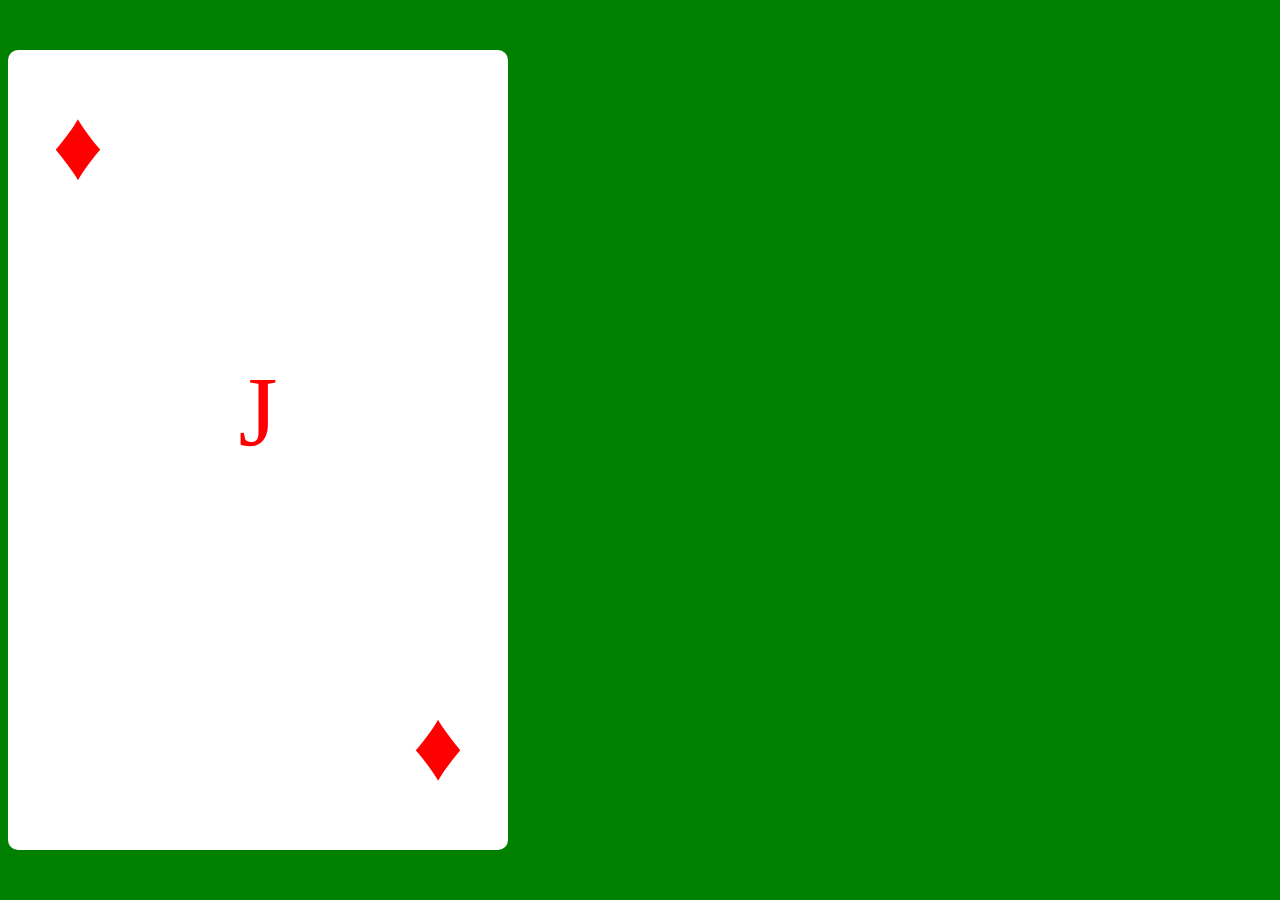
<file: cartas.html>
<!DOCTYPE html>
<html lang="en">
<head>
    <meta charset="UTF-8">
    <meta name="viewport" content="width=device-width, initial-scale=1.0">
    <title>Document</title>
    <link href="cartas.css" rel="stylesheet">
</head>
<body>
    <div class="carta">
        <div class="simbolo1"></div>
        <div class="numero"></div>
        <div class="simbolo2"></div>
    </div>
    <script src="cartas.js"></script>
</body>
</html>
</file>
<file: cartas.css>
body {
    background-color: green;
}
.carta {
    width: 500px;
    height: 800px;
    background-color: white;
    border-radius: 10px;
    margin-top: 50px;
    align-self: center;
    justify-self: center;
    display: flex;
    flex-direction: column;
    position: relative;
}
.simbolo1 {
    width: 100px;
    height: 150px;
    margin: 20px;
    display: flex;
    align-items: center;
    justify-content: center;
    text-align: center;
}
.numero {
    width: 100px;
    height: 150px;
    margin: auto;
    display: flex;
    align-items: center;
    justify-content: center;
    text-align: center;
    font-size: 100px;
}
.simbolo2 {
    width: 100px;
    height: 150px;
    margin: 20px;
    align-self: flex-end;
    margin-top: auto;
    transform: rotate(180deg);
    display: flex;
    align-items: center;
    justify-content: center;
    text-align: center;
}
.heart, .diamond {
    color: red;
    font-size: 100px;
}

.spade, .club {
    color: black;
    font-size: 100px;
}
</file>
